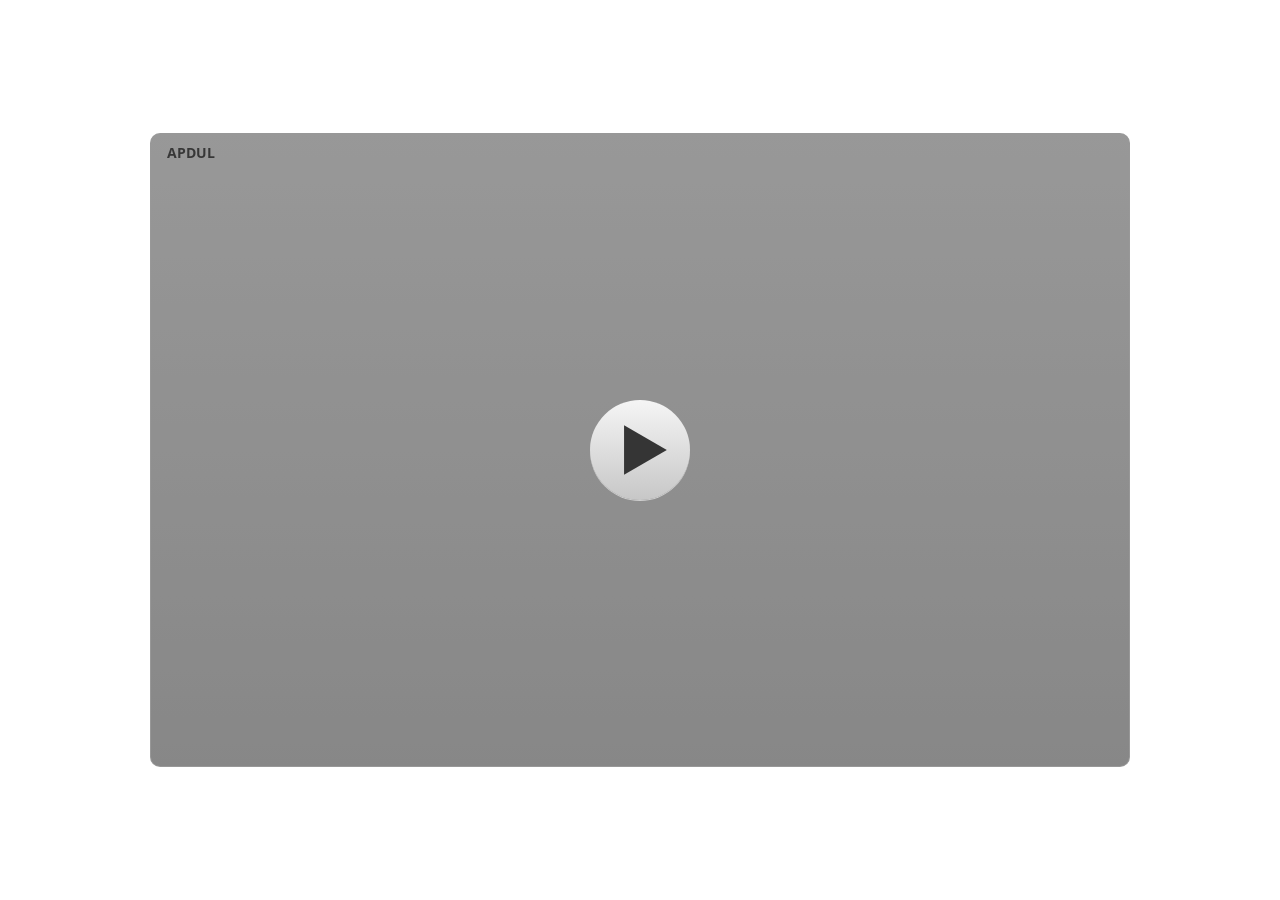
<file: index.html>
﻿<!doctype html>
<html lang="en-US">
<head>
  <meta charset="utf-8">
  <!-- Created using Storyline 3 - http://www.articulate.com  -->
  <!-- version: 3.20.30234.0 -->
  <title>APDUL</title>
  <meta http-equiv="x-ua-compatible" content="IE=edge"/>
  <meta name="viewport" content="width=device-width,initial-scale=1,user-scalable=no,shrink-to-fit=no,minimal-ui"/>
  <meta name="apple-mobile-web-app-capable" content="yes"/>
  <style>
    html, body { height: 100%; padding: 0; margin: 0 }
    #app { height: 100%; width: 100%; }
  </style>

  <script>
    window.DS = {};
    window.globals = {
      DATA_PATH_BASE: '',
      HAS_FRAME: true,
      HAS_SLIDE: true,

      lmsPresent: false,
      tinCanPresent: false,
      cmi5Present: false,
      aoSupport: false,
      scale: 'noscale',
      captureRc: false,
      browserSize: 'optimal',
      bgColor: '#FFFFFF',
      features: '',
      themeName: 'classic',
      preloaderColor: '#FFFFFF',
      suppressAnalytics: false,
      productChannel: 'perpetual',
      publishSource: 'storyline',
      aid: '',
      cid: '7fec6a41-fca9-44c8-929b-fe6afa0ad6d3',
      playerVersion: '3.20.30234.0',
      publishTimestamp: '2026-09-18T00:05:29.7282977Z',
      maxIosVideoElements: 10,
      connectionSettings: { },

      
      parseParams: function(qs) {
        if (window.globals.parsedParams != null) {
          return window.globals.parsedParams;
        }
        qs = (qs || window.location.search.substr(1)).split('+').join(' ');
        var params = {},
            tokens,
            re = /[?&]?([^=]+)=([^&]*)/g;

        while (tokens = re.exec(qs)) {
          params[decodeURIComponent(tokens[1]).trim()] =
            decodeURIComponent(tokens[2]).trim();
        }
        window.globals.parsedParams = params;
        return params;
      }

    };
  </script>
  <script>
    var isIe11 = ('ActiveXObject' in window || window.MSBlobBuilder != null)
      && window.msCrypto != null && !window.ActiveXObject;
    if (isIe11) {
      window.globals.unsupportedBrowser = true;
      document.write(atob('[base64]'));
    }
  </script>
  
  <script>window.THREE = { };</script>
  
</head>
<body style="background: #FFFFFF" class="cs-HTML theme-classic">
  <!-- 360 -->
  <script>!function(){var e,i=/iPhone/i,o=/iPod/i,n=/iPad/i,t=/\biOS-universal(?:.+)Mac\b/i,r=/\bAndroid(?:.+)Mobile\b/i,a=/Android/i,d=/(?:SD4930UR|\bSilk(?:.+)Mobile\b)/i,p=/Silk/i,l=/Windows Phone/i,u=/\bWindows(?:.+)ARM\b/i,b=/BlackBerry/i,s=/BB10/i,c=/Opera Mini/i,f=/\b(CriOS|Chrome)(?:.+)Mobile/i,h=/Mobile(?:.+)Firefox\b/i,v=function(e){return void 0!==e&&"MacIntel"===e.platform&&"number"==typeof e.maxTouchPoints&&e.maxTouchPoints>1&&"undefined"==typeof MSStream};e=function(e){var m={userAgent:"",platform:"",maxTouchPoints:0};e||"undefined"==typeof navigator?"string"==typeof e?m.userAgent=e:e&&e.userAgent&&(m={userAgent:e.userAgent,platform:e.platform,maxTouchPoints:e.maxTouchPoints||0}):m={userAgent:navigator.userAgent,platform:navigator.platform,maxTouchPoints:navigator.maxTouchPoints||0};var g=m.userAgent,y=g.split("[FBAN");void 0!==y[1]&&(g=y[0]),void 0!==(y=g.split("Twitter"))[1]&&(g=y[0]);var A=function(e){return function(i){return i.test(e)}}(g),w={apple:{phone:A(i)&&!A(l),ipod:A(o),tablet:!A(i)&&(A(n)||v(m))&&!A(l),universal:A(t),device:(A(i)||A(o)||A(n)||A(t)||v(m))&&!A(l)},amazon:{phone:A(d),tablet:!A(d)&&A(p),device:A(d)||A(p)},android:{phone:!A(l)&&A(d)||!A(l)&&A(r),tablet:!A(l)&&!A(d)&&!A(r)&&(A(p)||A(a)),device:!A(l)&&(A(d)||A(p)||A(r)||A(a))||A(/\bokhttp\b/i)},windows:{phone:A(l),tablet:A(u),device:A(l)||A(u)},other:{blackberry:A(b),blackberry10:A(s),opera:A(c),firefox:A(h),chrome:A(f),device:A(b)||A(s)||A(c)||A(h)||A(f)},any:!1,phone:!1,tablet:!1};return w.any=w.apple.device||w.android.device||w.windows.device||w.other.device,w.phone=w.apple.phone||w.android.phone||w.windows.phone,w.tablet=w.apple.tablet||w.android.tablet||w.windows.tablet,w}(),"object"==typeof exports&&"undefined"!=typeof module?module.exports=e:"function"==typeof define&&define.amd?define((function(){return e})):this.isMobile=e}();
    window.isMobile.apple.tablet = window.isMobile.apple.tablet ||
      (navigator.platform === 'MacIntel' && navigator.maxTouchPoints > 1);
    window.isMobile.apple.device = window.isMobile.apple.device || window.isMobile.apple.tablet;
    window.isMobile.tablet = window.isMobile.tablet || window.isMobile.apple.tablet;
    window.isMobile.any = window.isMobile.any || window.isMobile.apple.tablet;
  </script>

  <div id="focus-sink" tabindex="-1"></div>

  <div id="preso"></div>
  <script>
    (function() {

      var classTypes = [ 'desktop', 'mobile', 'phone', 'tablet' ];

      var addDeviceClasses = function(prefix, testObj) {
        var curr, i;
        for (i = 0; i < classTypes.length; i++) {
          curr = classTypes[i];
          if (testObj[curr]) {
            document.body.classList.add(prefix + curr);
          }
        }
      };

      var params = window.globals.parseParams(),
          isDevicePreview = params.devicepreview === '1',
          isPhoneOverride = params.deviceType === 'phone' || (isDevicePreview && params.phone == '1'),
          isTabletOverride = (params.deviceType === 'tablet' || isDevicePreview) && !isPhoneOverride,
          isMobileOverride = isPhoneOverride || isTabletOverride;

      var deviceView = {
        desktop: !window.isMobile.any && !isMobileOverride,
        mobile: window.isMobile.any || isMobileOverride,
        phone: isPhoneOverride || (window.isMobile.phone && !isTabletOverride),
        tablet: isTabletOverride || window.isMobile.tablet
      };

      window.globals.deviceView = deviceView;
      window.isMobile.desktop = !window.isMobile.any;
      window.isMobile.mobile = window.isMobile.any;

      addDeviceClasses('view-', deviceView);

    })();
  </script>
  
  <script src='story_content/user.js' type=text/javascript></script>
  <div class="slide-loader"></div>

  <script>
    if (window.globals.deviceView.isMobile) { var doc = document, loader = doc.body.querySelector('.slide-loader'); [ 1, 2, 3 ].forEach(function(n) { var d = doc.createElement('div'); d.style.backgroundColor = window.globals.preloaderColor; d.classList.add('mobile-loader-dot'); d.classList.add('dot' + n); loader.appendChild(d); }); }
  </script>

  <div class="mobile-load-title-overlay" style="display: none">
    <div class="mobile-load-title">APDUL</div>
  </div>

  <div class="mobile-chrome-warning"></div>

  
<style>
  .warn-connection-dialog {
    display: none;
    background: transparent;
    pointer-events: none;
    position: fixed;
    left: 0;
    top: 0;
    width: 100%;
    height: 100%;
    z-index: 999;
  }

  .warn-connection-content {
    border-radius: 4px;
    background: white;
    border: 1px solid #E7E7E7;
    color: #333333;
    box-shadow: 0 2px 4px rgba(0, 0, 0, 0.25);
    transition: all 150ms ease-out;
    position: absolute;
    white-space: nowrap;
  }

  .view-phone.is-landscape .warn-connection-content {
    left: 23px;
    bottom: 23px;
  }

  .view-tablet.is-landscape .warn-connection-content {
    left: 50%;
    top: 20px;
    transform: translateX(-50%);
  }

  .is-portrait .warn-connection-content {
    transform: translate(-50%, calc(-100% - 15px));
  }

  .warn-connection-content p {
    display: inline-block;
    margin: 0 8px 0 0;
    line-height: 33px;
    font-size: 11px;
  }

  .warn-connection-content svg {
    position: relative;
    vertical-align: middle;
    margin: 0 2px 2px 8px;
  }

  .view-desktop .warn-connection-content {
    left: 1.5em;
    bottom: 1.5em;
  }

  .view-desktop .warn-connection-content p {
    font-size: 1.1em;
  }

  .is-offline .warn-connection-dialog {
    display: block;
  }

  .is-offline .cs-panel * {
    pointer-events: none !important;
  }

  .is-offline .cs-panel {
    pointer-events: all !important;
  }

  .is-offline #nav-controls * {
    pointer-events: none !important;
  }

  .is-offline #nav-controls {
    pointer-events: all !important;
  }
</style>

<div class="warn-connection-dialog">
  <div class="warn-connection-content">
    <svg width="17" height="15" viewBox="0 0 17 15" xmlns="http://www.w3.org/2000/svg">
      <path fill="#8F0000" stroke="white" d="M16.07,12.98 L15.88,12.23 L9.51,1.21 C8.97,0.26,7.6,0.26,7.06,1.21 L0.69,12.23 C0.15,13.16,0.81,14.36,1.91,14.36 H14.65 C15.47,14.36,16.05,13.7,16.07,12.98 Z"/>
      <path fill="white" stroke="white" d="M8.58,5.5 C8.35,5.28,8.5,5.35,8.21,5.32 C8.09,5.35,7.97,5.49,7.96,5.67 C7.97,5.79,7.98,5.92,7.98,6.04 L7.98,6.04 C7.99,6.17,8,6.31,8.01,6.43 L8.01,6.44 C8.03,6.92,8.06,7.41,8.09,7.9 L8.09,7.9 C8.12,8.39,8.14,8.88,8.17,9.37 C8.17,9.39,8.18,9.42,8.2,9.44 C8.23,9.46,8.25,9.47,8.28,9.47 C8.31,9.47,8.34,9.46,8.35,9.44 C8.37,9.43,8.38,9.4,8.39,9.35 L8.39,9.34 C8.39,9.24,8.4,9.15,8.4,9.05 L8.4,9.05 C8.41,8.96,8.41,8.86,8.42,8.75 C8.43,8.44,8.45,8.12,8.47,7.81 L8.47,7.81 C8.49,7.49,8.51,7.18,8.53,6.87 C8.55,6.46,8.56,6.05,8.59,5.64 L8.6,5.62 C8.6,5.57,8.59,5.53,8.58,5.5 L8.21,5.32 Z"/>
      <circle fill="white" stroke="white" cx="8.3" cy="11.35" r="0.3"/>
    </svg>
    <p>You are offline. Trying to reconnect...</p>
  </div>
</div>

<script>
  (function() {
    window.DS.connection = {
      warningShown: false,
      assets: {},
      loadingAssetGroup: false,
      retryDelay: 500
    };

    // @TODO this is POC code and can be cleaned up a bit more if we move forward
    // with the feature



    // The `window.globals.features` variable must be set in `webpack.dev.config` when testing locally - it is not enough
    // to have it in the data - but it must be set there as well.
    var useConnectionMessages = window.AbortController != null &&
      window.location.protocol != 'file:' &&
      window.globals.features.indexOf('ConnectionMessages') != -1;

    window.DS.connection.useConnectionMessages = useConnectionMessages

    var assetCount = 0;
    var checkLoadedId;
    var connectionSettings = window.globals.connectionSettings;

    if (useConnectionMessages && connectionSettings != null) {
      var contentEl = document.querySelector('.warn-connection-content');
      var messageEl = contentEl.querySelector('p')

      if (connectionSettings.useDarkTheme) {
        contentEl.style.borderColor = '#BABBBA';
        contentEl.style.backgroundColor = '#282828';
        contentEl.style.color = '#FFFFFF';
      }

      if (connectionSettings.message != null) {
        messageEl.textContent = window.decodeURIComponent(connectionSettings.message);
      }
    }

    function checkAssetsReady() {
      for (var i in DS.connection.assets) {
        if (!DS.connection.assets[i].success) {
          return false;
        }
      }
      return true;
    }

    function stopAssetGroup() {
      if (!useConnectionMessages) { return; }

      assetCount = 0;

      DS.connection.oldAssetGroup = DS.connection.assets;
      DS.connection.assets = {};
      DS.connection.loadingAssetGroup = false;
      clearInterval(checkLoadedId);
    }

    function startAssetGroup() {
      if (!useConnectionMessages) { return; }
      var ticks = 0;
      clearInterval(checkLoadedId);
      checkLoadedId = setInterval(function() {
        var loaded = 0;
        if (assetCount === 0 && loaded === 0) {
          clearInterval(checkLoadedId);
          return;
        }

        for (var i in DS.connection.assets) {
          if (DS.connection.assets[i].success) {
            loaded++;
          }
        }

        if (assetCount === loaded && checkAssetsReady()) {
          for (var i in DS.connection.assets) {
            if (DS.connection.assets[i].action) {
              DS.connection.assets[i].action();
            }
          }
          hideWarning();
          stopAssetGroup();
        }
      }, 100)
    }

    function requiredAsset(url, action, retry, type) {
      if (!useConnectionMessages) { return; }
      if (DS.connection.assets[url]) { return; }

      DS.connection.assets[url] = {
        success: false, action: action, retry: retry, type: type
      };
      assetCount = Object.keys(DS.connection.assets).length;
      if (!DS.connection.loadingAssetGroup) {
        startAssetGroup();
      }
      DS.connection.loadingAssetGroup = true;
    }

    function assetLoaded(url) {
      if (!useConnectionMessages) { return; }
      if (DS.connection.assets[url]) {
        DS.connection.assets[url].success = true;
      }
    }

    function assetFailed(url) {
      if (!useConnectionMessages) { return; }
      if (!DS.connection.assets[url]) {
        if (/\.js$/.test(url)) {
          setTimeout(function() {
            if (DS.connection.lastSlideLoaded != null) {
              DS.connection.lastSlideLoaded();
            }
          }, DS.connection.retryDelay);
        }
        return;
      }
      if (!DS.connection.warningShown) { showWarning(); }
      if (DS.connection.assets[url].retry) {
        setTimeout(function() {
          if (!DS.connection.assets[url].success) {
            DS.connection.assets[url].retry()
          }
        }, DS.connection.retryDelay);
      }
    }

    function hideWarning() {
      document.body.classList.remove('is-offline');
      DS.connection.warningShown = false;
    }
    DS.connection.hideWarning = hideWarning

    function showWarning(btn) {
      document.body.classList.add('is-offline')
      DS.connection.warningShown = true;
      updateWarningPosition();
    }

    function updateWarningPosition() {
      if (!DS.connection.warningShown) {
        return;
      }

      var isPortrait = document.body.classList.contains('is-portrait');
      var warningEl = document.querySelector('.warn-connection-content');

      if (isPortrait) {
        var slide = document.querySelector('.primary-slide');
        var slideRect = slide.getBoundingClientRect();

        warningEl.style.top = `${slideRect.top}px`
        warningEl.style.left = `${slideRect.left + slideRect.width / 2}px`
      } else {
        warningEl.style.top = null;
        warningEl.style.left = null;
      }

      window.requestAnimationFrame(updateWarningPosition);
    }

    // these will all be noops if the feature flag isn't set in
    // the data and `window.globals.features`
    DS.connection.requiredAsset = requiredAsset;
    DS.connection.assetLoaded = assetLoaded;
    DS.connection.assetFailed = assetFailed;
    DS.connection.stopAssetGroup = stopAssetGroup;
    DS.connection.startAssetGroup = startAssetGroup;
  })();
</script>


  <script>
    
    if (window.autoSpider && window.vInterfaceObject) {
      document.querySelector('.mobile-load-title-overlay').style.display = 'none';
    }
  </script>

  

  <link rel="stylesheet" href="html5/data/css/output.min.css" data-noprefix/>
</body>
<script src="html5/lib/scripts/bootstrapper.min.js"></script>
</html>
</file>
<file: html5/data/css/output.min.css>
@font-face {
  font-family: 'Open SansBold CharsBold55885E2D';
  src: url('[data-uri]');
  font-style: normal;
  font-weight: normal;
}
@font-face {
  font-family: 'Open Sans Charset1_ 5tn1DDD18F2';
  src: url('[data-uri]');
  font-style: normal;
  font-weight: normal;
}
@font-face {
  font-family: 'Arial Black Charset1_ 6CC41AD54';
  src: url('[data-uri]');
  font-style: normal;
  font-weight: normal;
}
@font-face {
  font-family: 'Open Sans Charset0_v9TY33EDE6F2';
  src: url('[data-uri]');
  font-style: normal;
  font-weight: normal;
}
@font-face {
  font-family: 'Arial Black Charset0_v95C8014D0';
  src: url('[data-uri]');
  font-style: normal;
  font-weight: normal;
}
.cs-npnxnanbnsnfns00000000001 .cs-infopanel  {
  box-shadow: 0 1px 0 rgba(184, 184, 184, 1);
  background: rgba(255, 255, 255, 1);
}
.cs-npnxnanbnsnfns00000000001 .cs-infopanel .cs-link {
  color: rgba(124, 34, 128, 1);
}
.cs-npnxnanbnsnfns00000000001 .cs-infopanel .cs-link:hover {
  color: rgba(0, 0, 238, 1);
}
.cs-npnxnanbnsnfns00000000001 .cs-infopanel .cs-name {
  color: rgba(68, 68, 68, 1);
}
.cs-npnxnanbnsnfns00000000001 .cs-infopanel .cs-title {
  color: rgba(153, 153, 153, 1);
}
.cs-npnxnanbnsnfns00000000001 .cs-infopanelpopup  {
  box-shadow: 0 1px 0 rgba(184, 184, 184, 1);
  background: linear-gradient(180deg, rgba(233, 233, 233, 1) 0%, rgba(207, 207, 207, 1) 100%);
}
.cs-npnxnanbnsnfns00000000001 .cs-infopanelpopup .cs-link {
  color: rgba(124, 34, 128, 1);
}
.cs-npnxnanbnsnfns00000000001 .cs-infopanelpopup .cs-link:hover {
  color: rgba(0, 0, 238, 1);
}
.cs-npnxnanbnsnfns00000000001 .cs-infopanelpopup .cs-name {
  color: rgba(68, 68, 68, 1);
}
.cs-npnxnanbnsnfns00000000001 .cs-infopanelpopup .cs-bio {
  color: rgba(153, 153, 153, 1);
}
.cs-npnxnanbnsnfns00000000001 .cs-timer  {
  color: rgba(85, 85, 85, 1);
}
.cs-npnxnanbnsnfns00000000001 .cs-duration stop:first-child {
  stop-color: rgba(0, 215, 255, 1);
}
.cs-npnxnanbnsnfns00000000001 .cs-duration stop:last-child {
  stop-color: rgba(0, 171, 255, 1);
}
.cs-npnxnanbnsnfns00000000001 .cs-elapsed stop:first-child {
  stop-color: rgba(254, 227, 71, 1);
}
.cs-npnxnanbnsnfns00000000001 .cs-elapsed stop:last-child {
  stop-color: rgba(252, 204, 42, 1);
}
.cs-npnxnanbnsnfns00000000001 .cs-timer .cs-pie .cs-innerstroke {
  stroke: rgba(199, 199, 199, 1);
}
.cs-npnxnanbnsnfns00000000001 .cs-timer .cs-pie .cs-innerborder {
  stroke: rgba(255, 255, 255, 1);
}
.cs-npnxnanbnsnfns00000000001 .cs-window  {
  box-shadow: 0 8px 5px rgba(0, 0, 0, 0.2);
  border-color: rgba(234, 234, 234, 1);
  background: rgba(243, 243, 243, 1);
  color: rgba(85, 85, 85, 1);
}
.cs-npnxnanbnsnfns00000000001 .cs-window .cs-diva {
  border-color: rgba(247, 247, 247, 1);
}
.cs-npnxnanbnsnfns00000000001 .cs-window .cs-divb {
  border-color: rgba(211, 211, 211, 1);
}
.cs-npnxnanbnsnfns00000000001 .cs-editor .cs-editor-slide {
  color: rgba(85, 85, 85, 1);
}
.cs-npnxnanbnsnfns00000000001 .cs-editor .cs-editor-html {
  color: rgba(68, 68, 68, 1);
}
.cs-npnxnanbnsnfns00000000001 .cs-editor .cs-editor-button {
  text-shadow: 0 1px 0 rgba(240, 240, 240, 1);
  color: rgba(53, 53, 53, 1);
  border-color: rgba(177, 177, 177, 1);
  background: linear-gradient(180deg, rgba(245, 245, 245, 1) 0%, rgba(199, 199, 199, 1) 100%);
}
.cs-npnxnanbnsnfns00000000001 .cs-editor .cs-editor-button:hover {
  background: linear-gradient(180deg, rgba(242, 242, 242, 1) 0%, rgba(175, 175, 175, 1) 100%);
}
.cs-npnxnanbnsnfns00000000001 .cs-editor .cs-editor-button:active {
  background: linear-gradient(180deg, rgba(199, 199, 199, 1) 0%, rgba(244, 244, 244, 1) 100%);
}
.cs-npnxnanbnsnfns00000000001 .cs-listitem  {
  color: rgba(53, 53, 53, 1);
  border-color: rgba(223, 223, 223, 1);
}
.cs-npnxnanbnsnfns00000000001 .cs-listitem.cs-viewed {
  color: rgba(144, 144, 144, 1);
}
.cs-npnxnanbnsnfns00000000001 .cs-listitem.cs-selected {
  color: rgba(53, 53, 53, 1);
  background: rgba(192, 226, 241, 1);
}
.cs-npnxnanbnsnfns00000000001 .cs-listitem.cs-selected:hover {
  background: rgba(192, 226, 241, 1);
}
.cs-npnxnanbnsnfns00000000001 .cs-listitem.cs-selected.hover {
  background: rgba(192, 226, 241, 1);
}
.cs-npnxnanbnsnfns00000000001 .cs-listitem.cs-selected:focus {
  background: rgba(192, 226, 241, 1);
}
.cs-npnxnanbnsnfns00000000001 .cs-listitem .cs-icon-carrot {
  fill: rgba(53, 53, 53, 1);
}
.cs-npnxnanbnsnfns00000000001 .cs-listitem .cs-icon-carrot .cs-shadow {
  fill: rgba(255, 255, 255, 1);
}
.cs-npnxnanbnsnfns00000000001 .cs-listitem:hover {
  background: rgba(230, 230, 230, 1);
}
.cs-npnxnanbnsnfns00000000001 .cs-listitem.hover {
  background: rgba(230, 230, 230, 1);
}
.cs-npnxnanbnsnfns00000000001 .cs-listitem:focus {
  background: rgba(230, 230, 230, 1);
}
.cs-npnxnanbnsnfns00000000001 .cs-glossary  {
  color: rgba(53, 53, 53, 1);
}
.cs-npnxnanbnsnfns00000000001 .cs-glossary .cs-scrolling-panel {
  background: rgba(231, 231, 231, 1);
}
.cs-npnxnanbnsnfns00000000001 .cs-glossary .cs-term.cs-selected .cs-choice-list-trigger {
  color: rgba(53, 53, 53, 1);
  background: rgba(192, 226, 241, 1);
}
.cs-npnxnanbnsnfns00000000001 .cs-glossary .cs-term.cs-selected .cs-choice-list-trigger:focus {
  color: rgba(53, 53, 53, 1);
  background: rgba(192, 226, 241, 1);
}
.cs-npnxnanbnsnfns00000000001 .cs-glossary .cs-term:hover .cs-choice-list-trigger {
  background: rgba(230, 230, 230, 1);
}
.cs-npnxnanbnsnfns00000000001 .cs-glossary .cs-term.hover .cs-choice-list-trigger {
  background: rgba(230, 230, 230, 1);
}
.cs-npnxnanbnsnfns00000000001 .cs-glossary .cs-term .cs-choice-list-trigger:focus {
  background: rgba(230, 230, 230, 1);
}
.cs-npnxnanbnsnfns00000000001 .cs-glossary .cs-diva {
  border-color: rgba(226, 226, 226, 1);
}
.cs-npnxnanbnsnfns00000000001 .cs-glossary .cs-divb {
  border-color: rgba(226, 226, 226, 1);
}
.cs-npnxnanbnsnfns00000000001 .cs-glossary .cs-divc {
  border-color: rgba(250, 250, 250, 1);
}
.cs-npnxnanbnsnfns00000000001 .cs-glossary .cs-heading {
  color: rgba(68, 68, 68, 1);
}
.cs-npnxnanbnsnfns00000000001 .cs-resource .cs-separator {
  border-color: rgba(224, 224, 224, 1);
}
.cs-npnxnanbnsnfns00000000001 .cs-outline  {
  color: rgba(68, 68, 68, 1);
}
.cs-npnxnanbnsnfns00000000001 .cs-outline .cs-diva {
  border-color: rgba(198, 198, 198, 1);
}
.cs-npnxnanbnsnfns00000000001 .cs-outline .cs-divb {
  border-color: rgba(249, 249, 249, 1);
}
.cs-npnxnanbnsnfns00000000001 .cs-outline .cs-divc {
  border-color: rgba(225, 225, 225, 1);
}
.cs-npnxnanbnsnfns00000000001 .cs-outline .cs-search-filter:hover {
  color: rgba(0, 0, 238, 1);
}
.cs-npnxnanbnsnfns00000000001 .cs-outline .cs-search-filter.hover {
  color: rgba(0, 0, 238, 1);
}
.cs-npnxnanbnsnfns00000000001 .cs-transcript  {
  color: rgba(68, 68, 68, 1);
}
.cs-npnxnanbnsnfns00000000001 .cs-transcript .cs-div {
  border-color: rgba(225, 225, 225, 1);
}
.cs-npnxnanbnsnfns00000000001 .cs-tabs:not(.topmenu-item) {
  color: rgba(85, 85, 85, 1);
}
.cs-npnxnanbnsnfns00000000001 .cs-tabs .cs-inner-button:not(.topmenu-item) {
  text-shadow: 0 1px 0 rgba(240, 240, 240, 1);
}
.cs-npnxnanbnsnfns00000000001 .cs-tabs:hover:not(.topmenu-item) {
  color: rgba(51, 51, 51, 1);
}
.cs-npnxnanbnsnfns00000000001 .cs-tabs.cs-selected {
  background: rgba(243, 243, 243, 1);
  color: rgba(51, 51, 51, 1);
}
.cs-npnxnanbnsnfns00000000001 .cs-seekcontrol  {
  background: linear-gradient(180deg, rgba(245, 245, 245, 1) 0%, rgba(199, 199, 199, 1) 100%);
  border-color: rgba(177, 177, 177, 1);
}
.cs-npnxnanbnsnfns00000000001 .cs-seekcontrol .cs-button:hover .cs-icon {
  fill: rgba(85, 85, 85, 1);
}
.cs-npnxnanbnsnfns00000000001 .cs-seekcontrol .cs-button.hover .cs-icon {
  fill: rgba(85, 85, 85, 1);
}
.cs-npnxnanbnsnfns00000000001 .cs-seekcontrol .cs-button .cs-icon-shadow {
  fill: rgba(240, 240, 240, 1);
}
.cs-npnxnanbnsnfns00000000001 .cs-seekcontrol .cs-button .cs-icon {
  fill: rgba(45, 45, 45, 1);
}
.cs-npnxnanbnsnfns00000000001 .cs-seekcontrol .cs-seek .cs-fill {
  background: rgba(255, 255, 255, 1);
}
.cs-npnxnanbnsnfns00000000001 .cs-seekcontrol .cs-seek {
  background: rgba(231, 231, 231, 1);
  border-color: rgba(184, 184, 184, 1);
}
.cs-npnxnanbnsnfns00000000001 .cs-searchinput .cs-input {
  color: rgba(138, 138, 138, 1);
  border-color: rgba(173, 173, 173, 1);
  background: rgba(223, 223, 223, 1);
}
.cs-npnxnanbnsnfns00000000001 .cs-searchinput .cs-input:focus {
  color: rgba(51, 51, 51, 1);
  background: rgba(250, 250, 250, 1);
}
.cs-npnxnanbnsnfns00000000001 .cs-searchinput .cs-input:hover {
  box-shadow: inset 0 0 1px 0 rgba(107, 248, 255, 1);
}
.cs-npnxnanbnsnfns00000000001 .cs-searchinput .cs-input.hover {
  box-shadow: inset 0 0 1px 0 rgba(107, 248, 255, 1);
}
.cs-npnxnanbnsnfns00000000001 .cs-searchinput .cs-button .cs-icon {
  fill: rgba(138, 138, 138, 1);
}
.cs-npnxnanbnsnfns00000000001 .cs-searchinput .cs-button:hover {
  fill: linear-gradient(180deg, rgba(245, 245, 245, 1) 0%, rgba(199, 199, 199, 1) 100%);
}
.cs-npnxnanbnsnfns00000000001 .cs-searchinput .cs-button.hover {
  fill: linear-gradient(180deg, rgba(245, 245, 245, 1) 0%, rgba(199, 199, 199, 1) 100%);
}
.cs-npnxnanbnsnfns00000000001 .cs-menu  {
  box-shadow: 0 1px 0 rgba(184, 184, 184, 1);
  background: rgba(243, 243, 243, 1);
}
.cs-npnxnanbnsnfns00000000001 .cs-topmenu-item.active .cs-tab {
  background: rgba(243, 243, 243, 1);
}
.cs-npnxnanbnsnfns00000000001 .cs-logo  {
  box-shadow: 0 1px 0 rgba(184, 184, 184, 1);
  background: rgba(255, 255, 255, 1);
}
.cs-npnxnanbnsnfns00000000001 .cs-checkbox  {
  color: rgba(68, 68, 68, 1);
}
.cs-npnxnanbnsnfns00000000001 .cs-checkbox:hover {
  border-color: rgba(107, 248, 255, 1);
}
.cs-npnxnanbnsnfns00000000001 .cs-checkbox.hover {
  border-color: rgba(107, 248, 255, 1);
}
.cs-npnxnanbnsnfns00000000001 .cs-checkbox .cs-box {
  color: rgba(255, 255, 255, 1);
  border-color: rgba(184, 184, 184, 1);
}
.cs-npnxnanbnsnfns00000000001 .cs-checkbox .cs-box:checked::after {
  color: rgba(51, 204, 0, 1);
}
.cs-npnxnanbnsnfns00000000001 .cs-checkbox .cs-box.checked.after {
  color: rgba(51, 204, 0, 1);
}
.cs-npnxnanbnsnfns00000000001 .cs-button  {
  text-shadow: 0 1px 0 rgba(240, 240, 240, 1);
  color: rgba(53, 53, 53, 1);
  border-color: rgba(177, 177, 177, 1);
  background: linear-gradient(180deg, rgba(245, 245, 245, 1) 0%, rgba(199, 199, 199, 1) 100%);
  box-shadow: 0 1px 0 rgba(207, 207, 207, 1);
}
.cs-npnxnanbnsnfns00000000001 .cs-button .cs-icon {
  fill: rgba(53, 53, 53, 1);
}
.cs-npnxnanbnsnfns00000000001 .cs-button .cs-icon-shadow {
  fill: rgba(240, 240, 240, 1);
}
.cs-npnxnanbnsnfns00000000001 .cs-button:hover {
  background: linear-gradient(180deg, rgba(242, 242, 242, 1) 0%, rgba(175, 175, 175, 1) 100%);
}
.cs-npnxnanbnsnfns00000000001 .cs-button.hover {
  background: linear-gradient(180deg, rgba(242, 242, 242, 1) 0%, rgba(175, 175, 175, 1) 100%);
}
.cs-npnxnanbnsnfns00000000001 .cs-button:active {
  background: linear-gradient(180deg, rgba(199, 199, 199, 1) 0%, rgba(244, 244, 244, 1) 100%);
}
.cs-npnxnanbnsnfns00000000001 .cs-button.cs-disabled:hover {
  background: linear-gradient(180deg, rgba(245, 245, 245, 1) 0%, rgba(199, 199, 199, 1) 100%);
}
.cs-npnxnanbnsnfns00000000001 .cs-button.cs-disabled.hover {
  background: linear-gradient(180deg, rgba(245, 245, 245, 1) 0%, rgba(199, 199, 199, 1) 100%);
}
.cs-npnxnanbnsnfns00000000001 .cs-button.cs-disabled:active {
  background: linear-gradient(180deg, rgba(245, 245, 245, 1) 0%, rgba(199, 199, 199, 1) 100%);
}
.cs-npnxnanbnsnfns00000000001 .cs-button.cs-volume:hover {
  background: linear-gradient(180deg, rgba(245, 245, 245, 1) 0%, rgba(199, 199, 199, 1) 100%);
}
.cs-npnxnanbnsnfns00000000001 .cs-button.cs-volume.hover {
  background: linear-gradient(180deg, rgba(245, 245, 245, 1) 0%, rgba(199, 199, 199, 1) 100%);
}
.cs-npnxnanbnsnfns00000000001 .cs-button.cs-volume:active {
  background: linear-gradient(180deg, rgba(245, 245, 245, 1) 0%, rgba(199, 199, 199, 1) 100%);
}
.cs-npnxnanbnsnfns00000000001.cs-base  {
  color: rgba(85, 85, 85, 1);
  border-color: rgba(233, 233, 233, 1);
  background: linear-gradient(180deg, rgba(233, 233, 233, 1) 0%, rgba(207, 207, 207, 1) 100%);
}
.cs-npnxnanbnsnfns00000000001.cs-base .cs-separator .cs-diva {
  background: rgba(211, 211, 211, 1);
}
.cs-npnxnanbnsnfns00000000001.cs-base .cs-separator .cs-divb {
  background: rgba(247, 247, 247, 1);
}
.cs-npnxnanbnsnfns00000000001.cs-base .cs-topmenu-item.active .cs-tab {
  border-color: rgba(211, 211, 211, 1);
}
.cs-npnxnanbnsnfns00000000001.cs-base .cs-topmenu-item.active .cs-panel {
  border-color: rgba(211, 211, 211, 1);
}
.cs-npnxnanbnsnfns00000000001.cs-base .cs-left {
  background: linear-gradient(180deg, rgba(219, 219, 219, 1) 0%, rgba(195, 195, 195, 1) 100%);
}
.cs-npnxnanbnsnfns00000000001.cs-base .cs-area-primary .cs-slide-container {
  background: linear-gradient(180deg, rgba(233, 233, 233, 1) 0%, rgba(207, 207, 207, 1) 100%);
}
.cs-npnxnanbnsnfns00000000001 .cs-volume::-moz-range-thumb {
  border-color: rgba(165, 165, 165, 1);
  box-shadow: inset 0 0 1px 0 rgba(212, 212, 212, 1);
  background: rgba(200, 200, 200, 1);
}
.cs-npnxnanbnsnfns00000000001 .cs-volume::-ms-thumb {
  border-color: rgba(165, 165, 165, 1);
  box-shadow: inset 0 0 1px 0 rgba(212, 212, 212, 1);
  background: rgba(200, 200, 200, 1);
}
.cs-npnxnanbnsnfns00000000001 .cs-volume::-webkit-slider-thumb {
  border-color: rgba(165, 165, 165, 1);
  box-shadow: inset 0 0 1px 0 rgba(212, 212, 212, 1);
  background: rgba(200, 200, 200, 1);
}
.cs-npnxnanbnsnfns00000000001 .cs-volume::-moz-range-track {
  border-color: rgba(242, 242, 242, 1);
  background: linear-gradient(180deg, rgba(188, 188, 188, 1) 0%, rgba(188, 188, 188, 1) 50.196%, rgba(195, 195, 195, 1) 100%);
}
.cs-npnxnanbnsnfns00000000001 .cs-volume::-ms-track {
  border-color: rgba(242, 242, 242, 1);
  background: linear-gradient(180deg, rgba(188, 188, 188, 1) 0%, rgba(188, 188, 188, 1) 50.196%, rgba(195, 195, 195, 1) 100%);
}
.cs-npnxnanbnsnfns00000000001 .cs-volume::-webkit-slider-runnable-track {
  border-color: rgba(242, 242, 242, 1);
  background: linear-gradient(180deg, rgba(188, 188, 188, 1) 0%, rgba(188, 188, 188, 1) 50.196%, rgba(195, 195, 195, 1) 100%);
}
body.show-focus .tab-focus-box {
  border-color: rgba(255, 255, 0, 1);
}
.skipnav {
  border-color: rgba(255, 255, 0, 1);
}
.fn-npnxnanbsnfns00000000001 {
  font-family: 'Open SansD6FFC9F9';
  -webkit-font-variant-ligatures: no-common-ligatures;
  font-variant-ligatures: no-common-ligatures;
}
.fn-pxabnsnfns00000000001 {
  font-family: 'Open SansD6FFC9F9';
  -webkit-font-variant-ligatures: no-common-ligatures;
  font-variant-ligatures: no-common-ligatures;
}
.fn-npxnabnsnfns00000000001 {
  font-family: 'Open SansD6FFC9F9';
  -webkit-font-variant-ligatures: no-common-ligatures;
  font-variant-ligatures: no-common-ligatures;
}
.fn-npnxnanbnsnfns00000000001 {
  font-family: 'Open SansD6FFC9F9';
  -webkit-font-variant-ligatures: no-common-ligatures;
  font-variant-ligatures: no-common-ligatures;
}
.fn-pxabnsnfns00000000000 {
  font-family: 'Open SansD6FFC9F9';
  -webkit-font-variant-ligatures: no-common-ligatures;
  font-variant-ligatures: no-common-ligatures;
}
@font-face {
  font-family: 'Open SansD6FFC9F9';
  src: url('[data-uri]');
  font-style: normal;
  font-weight: bold;
}
@font-face {
  font-family: 'Open SansD6FFC9F9';
  src: url('[data-uri]');
  font-style: normal;
  font-weight: normal;
}
.cs-InvalidPromptSlide .cs-5u8lvmeJMY5-InvalidPromptSlide-btn0 {
  color: rgba(53, 53, 53, 1);
  border-color: rgba(177, 177, 177, 1);
  background: linear-gradient(180deg, rgba(245, 245, 245, 1) 0%, rgba(199, 199, 199, 1) 100%);
  text-shadow: 0 1px 0 rgba(240, 240, 240, 1);
}
.cs-InvalidPromptSlide .cs-5u8lvmeJMY5-InvalidPromptSlide-btn0 .cs-html {
  color: rgba(68, 68, 68, 1);
}
.cs-InvalidPromptSlide .cs-5u8lvmeJMY5-InvalidPromptSlide-btn0 .cs-slide {
  border-color: rgba(85, 85, 85, 1);
}
.cs-InvalidPromptSlide .cs-5u8lvmeJMY5-InvalidPromptSlide-btn0:hover {
  background: linear-gradient(180deg, rgba(242, 242, 242, 1) 0%, rgba(175, 175, 175, 1) 100%);
}
.cs-InvalidPromptSlide .cs-5u8lvmeJMY5-InvalidPromptSlide-btn0:active {
  background: linear-gradient(180deg, rgba(199, 199, 199, 1) 0%, rgba(244, 244, 244, 1) 100%);
}
.cs-PrintPromptSlide .cs-5u8lvmeJMY5-PrintPromptSlide-btn0 {
  color: rgba(53, 53, 53, 1);
  border-color: rgba(177, 177, 177, 1);
  background: linear-gradient(180deg, rgba(245, 245, 245, 1) 0%, rgba(199, 199, 199, 1) 100%);
  text-shadow: 0 1px 0 rgba(240, 240, 240, 1);
}
.cs-PrintPromptSlide .cs-5u8lvmeJMY5-PrintPromptSlide-btn0 .cs-html {
  color: rgba(68, 68, 68, 1);
}
.cs-PrintPromptSlide .cs-5u8lvmeJMY5-PrintPromptSlide-btn0 .cs-slide {
  border-color: rgba(85, 85, 85, 1);
}
.cs-PrintPromptSlide .cs-5u8lvmeJMY5-PrintPromptSlide-btn0:hover {
  background: linear-gradient(180deg, rgba(242, 242, 242, 1) 0%, rgba(175, 175, 175, 1) 100%);
}
.cs-PrintPromptSlide .cs-5u8lvmeJMY5-PrintPromptSlide-btn0:active {
  background: linear-gradient(180deg, rgba(199, 199, 199, 1) 0%, rgba(244, 244, 244, 1) 100%);
}
.cs-ScrollPromptSlide .cs-5u8lvmeJMY5-ScrollPromptSlide-btn0 {
  color: rgba(53, 53, 53, 1);
  border-color: rgba(177, 177, 177, 1);
  background: linear-gradient(180deg, rgba(245, 245, 245, 1) 0%, rgba(199, 199, 199, 1) 100%);
  text-shadow: 0 1px 0 rgba(240, 240, 240, 1);
}
.cs-ScrollPromptSlide .cs-5u8lvmeJMY5-ScrollPromptSlide-btn0 .cs-html {
  color: rgba(68, 68, 68, 1);
}
.cs-ScrollPromptSlide .cs-5u8lvmeJMY5-ScrollPromptSlide-btn0 .cs-slide {
  border-color: rgba(85, 85, 85, 1);
}
.cs-ScrollPromptSlide .cs-5u8lvmeJMY5-ScrollPromptSlide-btn0:hover {
  background: linear-gradient(180deg, rgba(242, 242, 242, 1) 0%, rgba(175, 175, 175, 1) 100%);
}
.cs-ScrollPromptSlide .cs-5u8lvmeJMY5-ScrollPromptSlide-btn0:active {
  background: linear-gradient(180deg, rgba(199, 199, 199, 1) 0%, rgba(244, 244, 244, 1) 100%);
}
.cs-ResumePromptSlide .cs-5u8lvmeJMY5-ResumePromptSlide-btn0 {
  color: rgba(53, 53, 53, 1);
  border-color: rgba(177, 177, 177, 1);
  background: linear-gradient(180deg, rgba(245, 245, 245, 1) 0%, rgba(199, 199, 199, 1) 100%);
  text-shadow: 0 1px 0 rgba(240, 240, 240, 1);
}
.cs-ResumePromptSlide .cs-5u8lvmeJMY5-ResumePromptSlide-btn0 .cs-html {
  color: rgba(68, 68, 68, 1);
}
.cs-ResumePromptSlide .cs-5u8lvmeJMY5-ResumePromptSlide-btn0 .cs-slide {
  border-color: rgba(85, 85, 85, 1);
}
.cs-ResumePromptSlide .cs-5u8lvmeJMY5-ResumePromptSlide-btn0:hover {
  background: linear-gradient(180deg, rgba(242, 242, 242, 1) 0%, rgba(175, 175, 175, 1) 100%);
}
.cs-ResumePromptSlide .cs-5u8lvmeJMY5-ResumePromptSlide-btn0:active {
  background: linear-gradient(180deg, rgba(199, 199, 199, 1) 0%, rgba(244, 244, 244, 1) 100%);
}
.cs-ResumePromptSlide .cs-5u8lvmeJMY5-ResumePromptSlide-btn1 {
  color: rgba(53, 53, 53, 1);
  border-color: rgba(177, 177, 177, 1);
  background: linear-gradient(180deg, rgba(245, 245, 245, 1) 0%, rgba(199, 199, 199, 1) 100%);
  text-shadow: 0 1px 0 rgba(240, 240, 240, 1);
}
.cs-ResumePromptSlide .cs-5u8lvmeJMY5-ResumePromptSlide-btn1 .cs-html {
  color: rgba(68, 68, 68, 1);
}
.cs-ResumePromptSlide .cs-5u8lvmeJMY5-ResumePromptSlide-btn1 .cs-slide {
  border-color: rgba(85, 85, 85, 1);
}
.cs-ResumePromptSlide .cs-5u8lvmeJMY5-ResumePromptSlide-btn1:hover {
  background: linear-gradient(180deg, rgba(242, 242, 242, 1) 0%, rgba(175, 175, 175, 1) 100%);
}
.cs-ResumePromptSlide .cs-5u8lvmeJMY5-ResumePromptSlide-btn1:active {
  background: linear-gradient(180deg, rgba(199, 199, 199, 1) 0%, rgba(244, 244, 244, 1) 100%);
}
.cs-ExternalInterfaceErrorSlide .cs-buttonOK {
  color: rgba(53, 53, 53, 1);
  border-color: rgba(177, 177, 177, 1);
  background: linear-gradient(180deg, rgba(245, 245, 245, 1) 0%, rgba(199, 199, 199, 1) 100%);
  text-shadow: 0 1px 0 rgba(240, 240, 240, 1);
}
.cs-ExternalInterfaceErrorSlide .cs-buttonOK .cs-html {
  color: rgba(68, 68, 68, 1);
}
.cs-ExternalInterfaceErrorSlide .cs-buttonOK .cs-slide {
  border-color: rgba(85, 85, 85, 1);
}
.cs-ExternalInterfaceErrorSlide .cs-buttonOK:hover {
  background: linear-gradient(180deg, rgba(242, 242, 242, 1) 0%, rgba(175, 175, 175, 1) 100%);
}
.cs-ExternalInterfaceErrorSlide .cs-buttonOK:active {
  background: linear-gradient(180deg, rgba(199, 199, 199, 1) 0%, rgba(244, 244, 244, 1) 100%);
}
</file>
